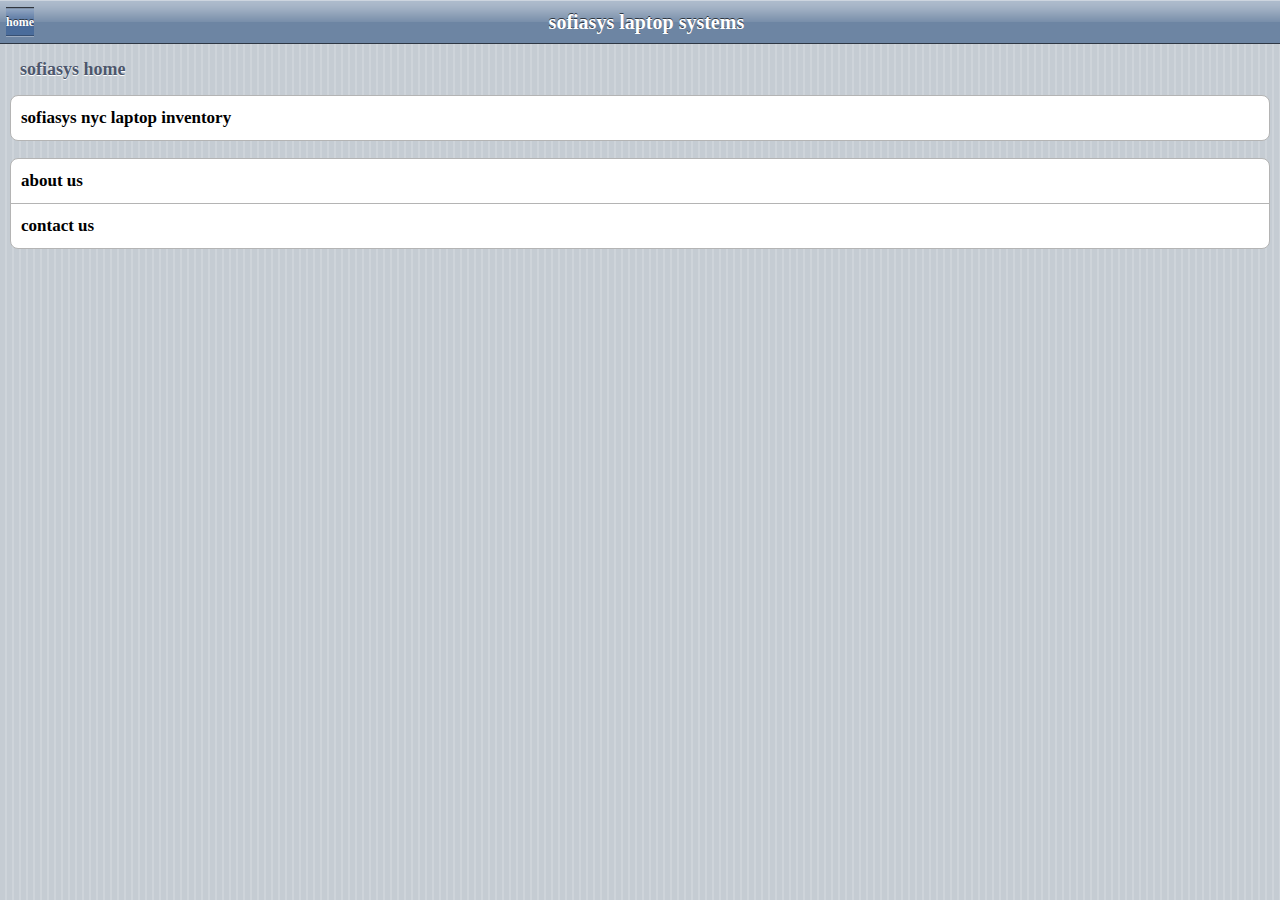
<file: index.html>
<!DOCTYPE html PUBLIC "-//W3C//DTD XHTML 1.0 Strict//EN" "http://www.w3.org/TR/xhtml1/DTD/xhtml1-strict.dtd">
<html xmlns="http://www.w3.org/1999/xhtml">
<head>
	<meta http-equiv="Content-Type" content="text/html; charset=UTF-8">	
	<meta id="viewport" name="viewport" content="width=320; initial-scale=1.0; maximum-scale=1.0; user-scalable=0;">
	<title>sofiasys | laptop systems</title>
	<link rel="shortcut icon" href="images/_site_images/favicon.ico" type="image/x-icon">
	<link rel="stylesheet" href="styles/iphone.css">
	<link rel="apple-touch-icon" href="images/apple-touch-icon.png">
	<script type="text/javascript" charset="utf-8">
		window.onload = function() {
		  setTimeout(function(){window.scrollTo(0, 1);}, 100);
		}
	</script>
</head>
<body>
<div id="header"><h1>sofiasys laptop systems</h1><a href="." id="backButton">home</a></div>
<h1>sofiasys home</h1>
	<ul>
        <li><a href="_inventory">sofiasys nyc laptop inventory</a></li>
	</ul>

	<ul>
        <li><a href="_about">about us</a></li>
        <li><a href="_contact">contact us</a></li>
	</ul>
</body>
</html>
</file>
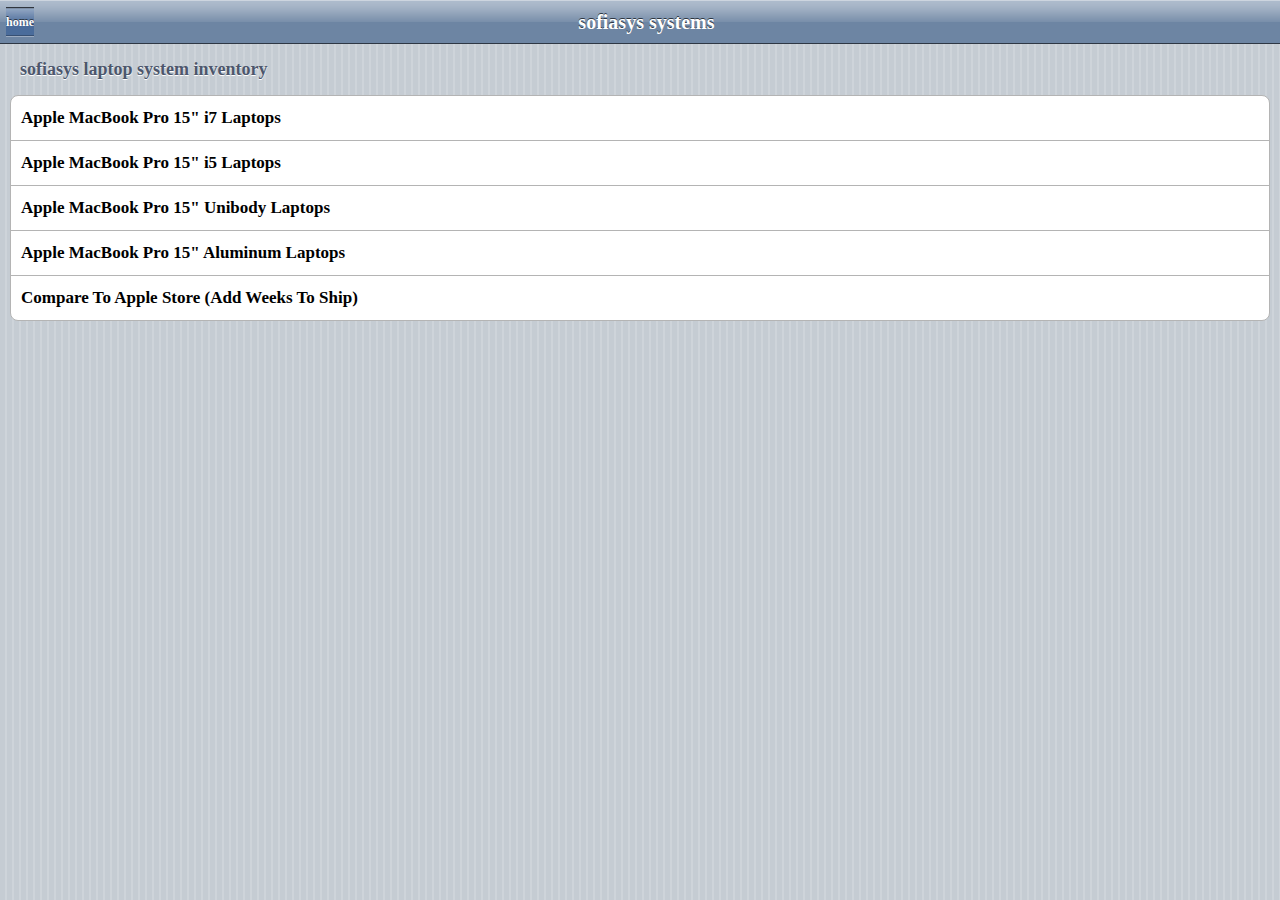
<file: _inventory/index.html>
<!DOCTYPE html PUBLIC "-//W3C//DTD XHTML 1.0 Strict//EN" "http://www.w3.org/TR/xhtml1/DTD/xhtml1-strict.dtd">
<html xmlns="http://www.w3.org/1999/xhtml">
<head>
	<meta http-equiv="content-type" content="text/html; charset=utf-8" />
	<meta id="viewport" name="viewport" content="width=320; initial-scale=1.0; maximum-scale=1.0; user-scalable=0;" />
	<title>sofiasys | inventory</title>
	<link rel="stylesheet" href="../styles/iphone.css" />
	<link rel="apple-touch-icon" href="../images/apple-touch-icon.png" />
	<script type="text/javascript" charset="utf-8">
		window.onload = function() {
		  setTimeout(function(){window.scrollTo(0, 1);}, 100);
		}
	</script>
</head>

<body>
	
	<div id="header">
		<h1>sofiasys systems</h1>
		<a href=".." id="backButton">home</a>
	</div>

<h1>sofiasys laptop system inventory</h1>

<ul>
	<li><a href="inv_i7">Apple MacBook Pro 15" i7 Laptops</a></li>
	<li><a href="inv_i5">Apple MacBook Pro 15" i5 Laptops</a></li>
	<li><a href="inv_uni">Apple MacBook Pro 15" Unibody Laptops</a></li>
	<li><a href="inv_alum" target="_blank">Apple MacBook Pro 15" Aluminum Laptops</a></li>
	<li><a href="http://store.apple.com/us/mac/family/macbook-pro">Compare To Apple Store (Add Weeks To Ship)</a></li>
</ul>
</body>
</html>
</file>
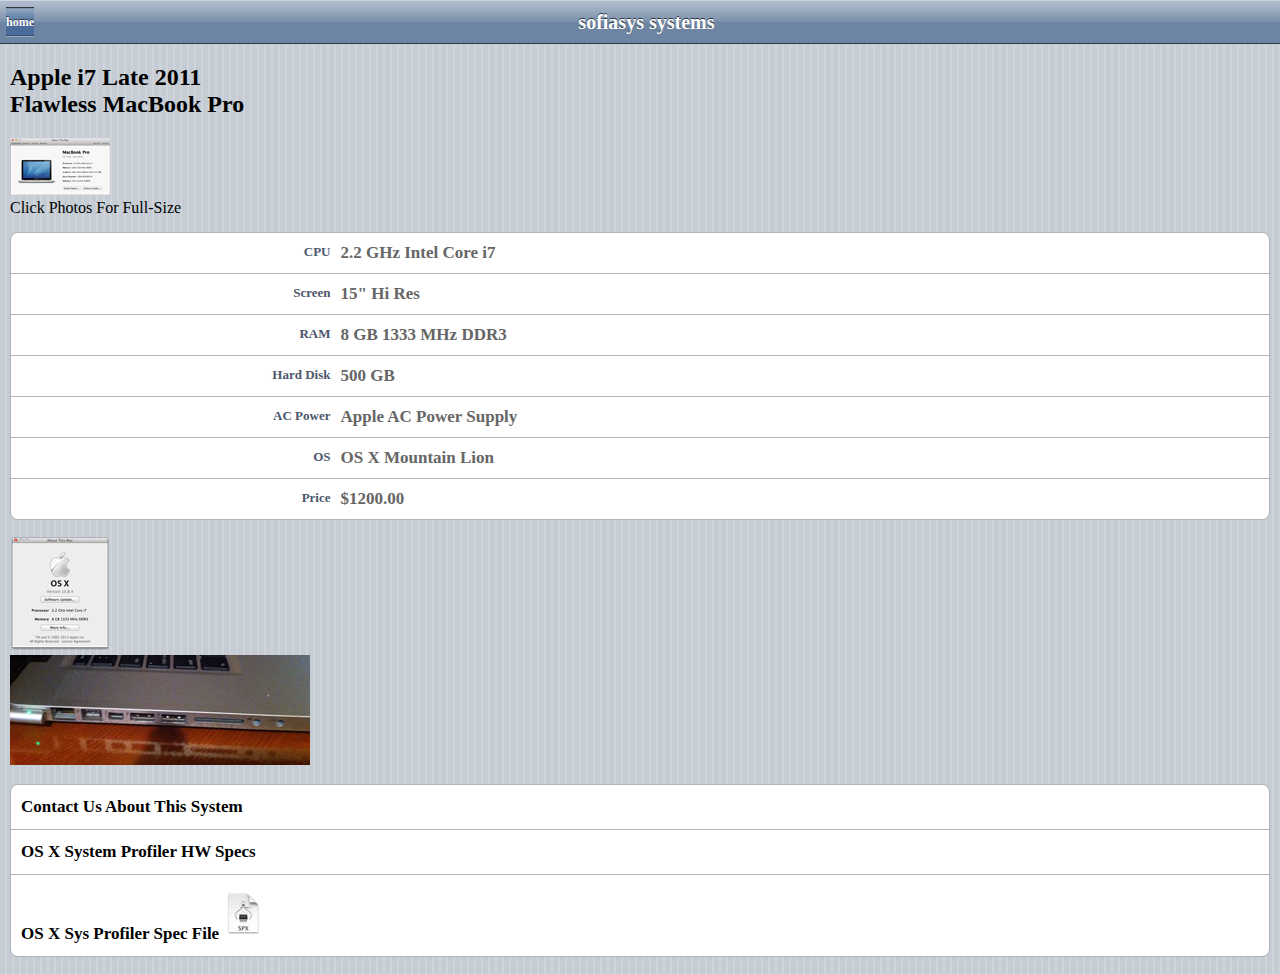
<file: _inventory/inv_i7/index.html>
<!DOCTYPE html PUBLIC "-//W3C//DTD XHTML 1.0 Strict//EN" "http://www.w3.org/TR/xhtml1/DTD/xhtml1-strict.dtd">
<html xmlns="http://www.w3.org/1999/xhtml"><head><meta http-equiv="Content-Type" content="text/html; charset=UTF-8">
	<meta id="viewport" name="viewport" content="width=320; initial-scale=1.0; maximum-scale=1.0; user-scalable=0;">
	<title>system laptop specs</title>
	<link rel="stylesheet" href="../../styles/iphone.css">
	<link rel="apple-touch-icon" href="images/apple-touch-icon.png">
	<script type="text/javascript" charset="utf-8">
		window.onload = function() {
		  setTimeout(function(){window.scrollTo(0, 1);}, 100);
		}
	</script>
	<!-- for profile image -->
	<style type="text/css" media="screen">
		li.picture { background: #fff url(images/mbook_w.png) no-repeat !important; }
	</style>
	<!-- end line customization -->
</head>
<body>
	<div id="header">
		<h1>sofiasys systems</h1>
		<a href="../.." id="backButton">home</a>
	</div>
<h2>Apple i7 Late 2011<br/>Flawless MacBook Pro</h2>

<a href="images/info.png"><img src="images/info_mobi.png" /></a>
<br/>Click Photos For Full-Size
<ul class="field">
	<li><h3>CPU</h3>2.2 GHz Intel Core i7</li>
    <li><h3>Screen</h3>15" Hi Res </li>
	<li><h3>RAM</h3>8 GB 1333 MHz DDR3</li>
	<li><h3>Hard Disk</h3>500 GB</li>
    <li><h3>AC Power</h3> Apple AC Power Supply</li>
	<li><h3>OS</h3>OS X Mountain Lion</li>
	<li><h3>Price</h3> $1200.00</li>
</ul>
<a href="images/about.png"><img src="images/about_mobi.png" /></a>
<br/>
<a href="images/sideview.jpg"><img src="images/sideview_mobi.jpg" /></a>
<ul>
<li><a href="mailto:jjdonson@urbanspectra.com?Subject=MBPro%20i7%20$1200">Contact Us About This System</a></li>
<li><a href="index2.html">OS X System Profiler HW Specs</a></li>
<li><a href="specs_i7.spx.zip">OS X Sys Profiler Spec File <img src="images/spx_icon.png"/></a></li>
</ul>
</body></html>
</file>
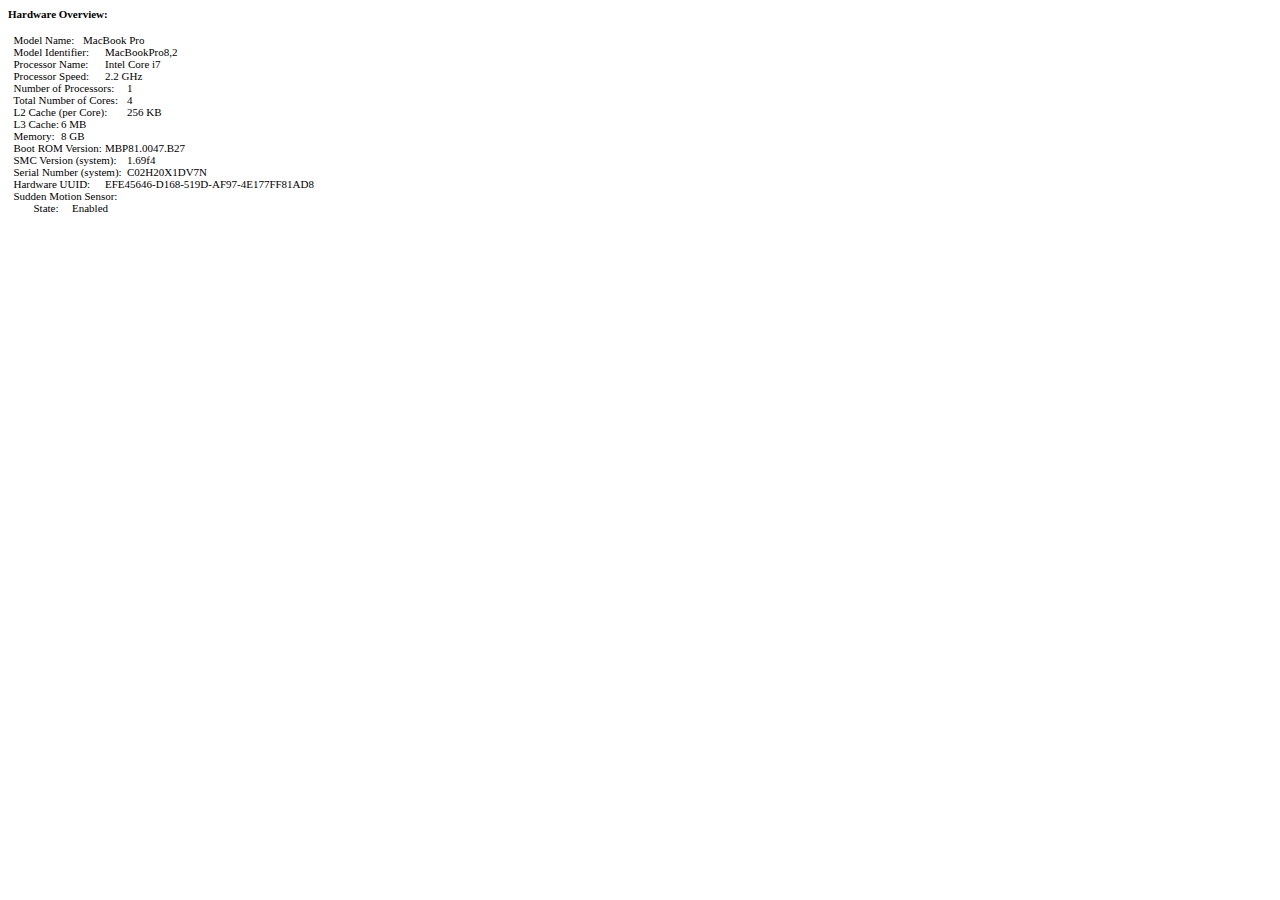
<file: _inventory/inv_i7/specs.html>
<!DOCTYPE html PUBLIC "-//W3C//DTD HTML 4.01//EN" "http://www.w3.org/TR/html4/strict.dtd">
<html>
<head>
  <meta http-equiv="Content-Type" content="text/html; charset=utf-8">
  <meta http-equiv="Content-Style-Type" content="text/css">
  <title>system laptop specs</title>
  <meta name="Generator" content="Cocoa HTML Writer">
  <meta name="CocoaVersion" content="1138.51">
  <style type="text/css">
    p.p1 {margin: 0.0px 0.0px 0.0px 141.0px; text-indent: -141.0px; font: 11.0px 'Lucida Grande'}
    p.p2 {margin: 0.0px 0.0px 0.0px 0.0px; font: 12.0px Helvetica; min-height: 14.0px}
    p.p3 {margin: 0.0px 0.0px 0.0px 64.0px; text-indent: -44.0px; font: 11.0px 'Lucida Grande'}
    span.Apple-tab-span {white-space:pre}
  </style>
</head>
<body>
<p class="p1"><b>Hardware Overview:</b></p>
<p class="p2"><br></p>
<p class="p1"><span class="Apple-converted-space">  </span>Model Name:<span class="Apple-tab-span">	</span>MacBook Pro</p>
<p class="p1"><span class="Apple-converted-space">  </span>Model Identifier:<span class="Apple-tab-span">	</span>MacBookPro8,2</p>
<p class="p1"><span class="Apple-converted-space">  </span>Processor Name:<span class="Apple-tab-span">	</span>Intel Core i7</p>
<p class="p1"><span class="Apple-converted-space">  </span>Processor Speed:<span class="Apple-tab-span">	</span>2.2 GHz</p>
<p class="p1"><span class="Apple-converted-space">  </span>Number of Processors:<span class="Apple-tab-span">	</span>1</p>
<p class="p1"><span class="Apple-converted-space">  </span>Total Number of Cores:<span class="Apple-tab-span">	</span>4</p>
<p class="p1"><span class="Apple-converted-space">  </span>L2 Cache (per Core):<span class="Apple-tab-span">	</span>256 KB</p>
<p class="p1"><span class="Apple-converted-space">  </span>L3 Cache:<span class="Apple-tab-span">	</span>6 MB</p>
<p class="p1"><span class="Apple-converted-space">  </span>Memory:<span class="Apple-tab-span">	</span>8 GB</p>
<p class="p1"><span class="Apple-converted-space">  </span>Boot ROM Version:<span class="Apple-tab-span">	</span>MBP81.0047.B27</p>
<p class="p1"><span class="Apple-converted-space">  </span>SMC Version (system):<span class="Apple-tab-span">	</span>1.69f4</p>
<p class="p1"><span class="Apple-converted-space">  </span>Serial Number (system):<span class="Apple-tab-span">	</span>C02H20X1DV7N</p>
<p class="p1"><span class="Apple-converted-space">  </span>Hardware UUID:<span class="Apple-tab-span">	</span>EFE45646-D168-519D-AF97-4E177FF81AD8</p>
<p class="p1"><span class="Apple-converted-space">  </span>Sudden Motion Sensor:</p>
<p class="p3"><span class="Apple-converted-space">  </span>State:<span class="Apple-tab-span">	</span>Enabled</p>
</body>
</html>
</file>
<file: styles/iphone.css>
/* 

	Universal iPhone UI Kit 1.0
	Author: Diego MartÃ­n Lafuente.
	E-Mail: dlafuente@gmail.com
	AIM: Minidixier
	Licence: AGPLv3
	date: 2008-08-09
	
	URL: www.minid.net
	SVN URL: http://code.google.com/p/iphone-universal/source/checkout
	Download: http://code.google.com/p/iphone-universal/downloads/list
	
	*/
		
	body {
		background: rgb(197,204,211) url(../images/stripes.png);
		font-family: Garamond;
		margin: 0 0 0 10px;
		padding: 0;
		-webkit-user-select: none;
		-webkit-text-size-adjust: none;
		}
		

		/* standard header on body */
		
		div#header + h1, ul + h1 {
			color: rgb(76,86,108);
			font: bold 18px Garamond;
			text-shadow: #fff 0 1px 0;
			margin: 15px 0 0 10px;  
			}

		/* standard paragraph on body */
		
		ul + p, ul.data + p + p, ul.form + p + p {
			color: rgb(76,86,108);
			font: 14px Garamond;
			text-align: center;
			text-shadow: white 0 1px 0;
			margin: 0 10px 17px 0;
			}

		/* headers */

		div#header {
			background: rgb(109,133,163) url(../images/bgHeader.png) repeat-x top;
			border-top: 1px solid rgb(205,213,223);
			border-bottom: 1px solid rgb(46,55,68);
			padding: 10px;
			margin: 0 0 0 -10px;
			min-height: 44px;
			-webkit-box-sizing: border-box;
			}


				div#header h1 {
					color: #fff;
					font: bold 20px/30px Garamond;
					text-shadow: #2d3642 0 -1px 0;
					text-align: center;
					text-overflow: ellipsis;
					white-space: nowrap;
					overflow: hidden;
					width: 49%;
					padding: 5px 0;
					margin: 2px 0 0 -24%;
					position: absolute;
					top: 0;
					left: 50%;
					}

					div#header a {
						color: #FFF;
						background: none;
						font: bold 12px/30px Garamond;
						border-width: 0 5px;
						margin: 0;
						padding: 0 3px;
						width: auto;
						height: 30px;
						text-shadow: rgb(46,55,68) 0 -1px 0;
						text-overflow: ellipsis;
						text-decoration: none;
						white-space: nowrap;
						position: absolute;
						overflow: hidden;
						top: 7px;
						right: 6px;
						-webkit-border-image: url(../images/toolButton.png) 0 5 0 5;
						}

						div#header #backButton {
							left: 6px;
							right: auto;
							padding: 0;
							max-width: 55px;
							border-width: 0 8px 0 14px;
							-webkit-border-image: url(../images/backButton.png) 0 8 0 14;
							}


						.Action {
							border-width: 0 5px;
							-webkit-border-image: url(../images/actionButton.png) 0 5 0 5;
						}


						
						div#header ul {
							margin-top: 15px;
						}
						
						div#header p {
							color: rgb(60,70,80);
							font-weight: bold;
							font-size: 13px;
							text-align: center;
							clear: both;
							position: absolute;
							top: 4px;
							left: 35px;
							right: 35px;
							margin: 0;
							text-shadow: #C0CBDB 0 1px 0;
							text-overflow: ellipsis;
							white-space: nowrap;
							overflow: hidden;
						}
						
						div.pre {
							height: 60px;
							}


							div.pre h1 {
								top: 18px !important;
								}
								
							div.pre a {
								top: 25px !important;
								right: 6px;
								}
								
							div.pre a#Backbutton {
								left: 6px !important;
							}	
								
								
								
		
		
		/***** List (base) ******/
		
		ul {
			color: black;
			background: #fff;
			border: 1px solid #B4B4B4;
			font: bold 17px Garamond;
			padding: 0;	   
			margin: 15px 10px 17px 0;
			-webkit-border-radius: 8px;
			}
		
		
			ul li {
				color: #666;
				border-top: 1px solid #B4B4B4;
				list-style-type: none;	
				padding: 10px 10px 10px 10px;
				}
				

				
				/* when you have a first LI item on any list */
				
				li:first-child {	
					border-top: 0;
					-webkit-border-top-left-radius: 8px;
					-webkit-border-top-right-radius: 8px;
					}

				li:last-child {	
					-webkit-border-bottom-left-radius: 8px;
					-webkit-border-bottom-right-radius: 8px;
					}
					
					
				/* universal arrows */
				
				ul li.arrow {
					background-image: url(../images/chevron.png);
					background-position: right center;
					background-repeat: no-repeat;
					}
					
					
				#plastic ul li.arrow, #metal ul li.arrow {
					background-image: url(../images/chevron_dg.png);
					background-position: right center;
					background-repeat: no-repeat;
					}
					
									
				
				/* universal links on list */
				
				ul li a, li.img a + a {
					color: #000;
					text-decoration: none;
					text-overflow: ellipsis;
					white-space: nowrap;
					overflow: hidden;
					display: block;
					padding: 12px 10px 12px 10px;
					margin: -10px;
					-webkit-tap-highlight-color:rgba(0,0,0,0);
				}
				
					ul li.img a + a {
						margin: -10px 10px -20px -5px;
						font-size: 17px;
						font-weight: bold;
					}
					
					ul li.img a + a + a {
							font-size: 14px;
							font-weight: normal;
							margin-left: -10px;
							margin-bottom: -10px;
							margin-top: 0;
						}
						
						
						ul li.img a + small + a {
							margin-left: -5px;
						}
						
						
						ul li.img a + small + a + a {
							margin-left: -10px;
							margin-top: -20px;
							margin-bottom: -10px;
							font-size: 14px;
							font-weight: normal;
							}
							
							ul li.img a + small + a + a + a {
								margin-left: 0px !important;
								margin-bottom: 0;
							}
				
				
					ul li a + a {
						color: #000;
						font: 14px Garamond;
						text-overflow: ellipsis;
						white-space: nowrap;
						overflow: hidden;
						display: block;
						margin: 0;
						padding: 0;
						}
						
						ul li a + a + a, ul li.img a + a + a + a, ul li.img a + small + a + a + a {
							color: #666;
							font: 13px Garamond;
							margin: 0;
							text-overflow: ellipsis;
							white-space: nowrap;
							overflow: hidden;
							display: block;
							padding: 0;
						}
						
						
					
		
		
				/* standard mini-label */
				
				ul li small {
					color: #369;
					font: 17px Garamond;
					text-align: right;
					text-overflow: ellipsis;
					white-space: nowrap;
					overflow: hidden;
					display: block;
					width: 23%;
					float: right;
					padding: 3px 0px;
					}
					
					
					
					ul li.arrow small {
						padding: 0 15px;
					}
					
					ul li small.counter {
						font-size: 17px !important;
						line-height: 13px !important;
						font-weight: bold;
						background: rgb(154,159,170);
						color: #fff;
						-webkit-border-radius: 11px;
						padding: 4px 10px 5px 10px;
						display: inline !important;
						width: auto;
						margin-top: 2px;
					}
					
					
					ul li.arrow small.counter {
						margin-right: 15px;
					}
					
					
					
	
					/* resize without labels */
					
					ul li.arrow a {
						width: 95%;
						}
					
						/* with labels */
						
						ul li small + a {
							width: 75%;
						}
						
						ul li.arrow small + a {
							width: 70%;
						}
						
		
		
		/* images */
		
			ul li.img {
				padding-left: 115px;
			}
		
			ul li.img a.img {
				background: url(../images/standard-img.png) no-repeat;
				display: inline-block;
				width: 100px;
				height: 75px;
				margin: -10px 0 -20px -115px;
				float: left;
			}
		
		
		
		/* individuals */
		
		
		
			ul.individual {
				border: 0;
				background: none;
				clear: both;
				height: 45px;
			}
			
				ul.individual li {
					color: rgb(183,190,205);
					background: white;
					border: 1px solid rgb(180,180,180);
					font-size: 14px;
					text-align: center;
					-webkit-border-radius: 8px;
					-webkit-box-sizing: border-box;
					width: 48%;
					float:left;
					display: block;
					padding: 11px 10px 14px 10px;
					}
				
					ul.individual li + li {
						float: right;
						
					}
					
					
					ul.individual li a {
						color: rgb(50,79,133);
						line-height: 16px;
						margin: -11px -10px -14px -10px;
						padding: 11px 10px 14px 10px;
						-webkit-border-radius: 8px;
					}
					
						ul.individual li a:hover {
							color: #fff;
							background: #36c;
							}
							
							
							
							
							/* Normal lists and metal */

							body#normal h4 {
								color: #fff;
								background: rgb(154,159,170) url(../images/bglight.png) top left repeat-x;
								border-top: 1px solid rgb(165,177,186);
								text-shadow: #666 0 1px 0;
								margin: 0;
								padding: 2px 10px;
							}


							body#normal, body#metal {
								margin: 0;
								padding: 0;
								background-color: rgb(255,255,255);
							}

							body#normal ul, body#metal ul, body#plastic ul {
								-webkit-border-radius: 0;
								margin: 0;
								border-left: 0;
								border-right: 0;
								border-top: 0;
								}

								body#metal ul {
									border-top: 0;
									border-bottom: 0;
									background: rgb(180,180,180);
								}




								body#normal ul li {
									font-size: 20px;
								}

									body#normal ul li small {
										font-size: 16px;
										line-height: 28px;
									}

									body#normal li, body#metal li {
										-webkit-border-radius: 0;
										}

									body#normal li em {
										font-weight: normal;
										font-style: normal;
										}

								body#normal h4 + ul {
									border-top: 1px solid rgb(152,158,164);
									border-bottom: 1px solid rgb(113,125,133);
								}


								body#metal ul li {
									border-top: 1px solid rgb(238,238,238);
									border-bottom: 1px solid rgb(156,158,165);
									background: url(../images/bgMetal.png) top left repeat-x;
									font-size: 26px;
									text-shadow: #fff 0 1px 0;
									}

									body#metal ul li a {
										line-height: 26px;
										margin: 0;
										padding: 13px 0;
									}

										body#metal ul li a:hover {
											color: rgb(0,0,0);
										}	

											body#metal ul li:hover small {
												color: inherit;
											}


									body#metal ul li a em {
										display: block;
										font-size: 14px;
										font-style: normal;
										color: #444;
										width: 50%;
										line-height: 14px;
									}

									body#metal ul li small {
										float: right;
										position: relative;
										margin-top: 10px;
										font-weight: bold;
										}


										body#metal ul li.arrow a small {
											padding-right: 0;
											line-height: 17px;
										}
										
										
										body#metal ul li.arrow {
											background: url(../images/bgMetal.png) top left repeat-x,
											url(../images/chevron_dg.png) right center no-repeat;
										}
										
										
																
										/* option panel */

											div#optionpanel {
												background: url(../images/blackbg.png) top left repeat-x;
												text-align: center;
												padding: 20px 10px 15px 10px;
												position: absolute;
												left: 0;
												right: 0;
												bottom: 0;		
												}

												div#optionpanel h2 {
													font-size: 17px;
													color: #fff;
													text-shadow: #000 0 1px 0;
												}
												
												
										
										
										
										/***** BUTTONS *****/

										.button {
											color: #fff;
											font: bold 20px/46px Garamond;
											text-decoration: none;
											text-align: center;
											text-shadow: #000 0 1px 0;
											border-width: 0px 14px 0px 14px;
											display: block;
											margin: 3px 0;
											}

											.green { -webkit-border-image: url(../images/greenButton.png) 0 14 0 14; }
											.red { -webkit-border-image: url(../images/redButton.png) 0 14 0 14; }

											.white {
												color: #000;
												text-shadow: #fff 0px 1px 0;
												-webkit-border-image: url(../images/whiteButton.png) 0 14 0 14;
												}

											.black { -webkit-border-image: url(../images/grayButton.png) 0 14 0 14; }
											
											
/***** FORMS *****/

/* fields list */
		
		ul.form {
			
		}
		
			ul.form li {
				padding: 7px 10px;
			}
			
			ul.form li.error { border: 2px solid red; }			
			ul.form li.error + li.error { border-top: 0; }
			
			ul.form li:hover { background: #fff; }
		
			ul li input[type="text"], ul li input[type="password"], ul li textarea, ul li select {
				color: #777;
				background: #fff url(../.png); /* this is a hack due the default input shadow that iphones uses on textfields */
				border: 0;				
				font: normal 17px Garamond;
				padding: 0;
				display: inline-block;
				margin-left: 0px;
				width: 100%;
				-webkit-appearance: textarea;
				}
						
				ul li textarea {
					height: 120px;
					padding: 0;
					text-indent: -2px;
				}
				
				ul li select {
					text-indent: 0px;
					background: transparent url(../images/chevron.png) no-repeat 103% 3px;
					-webkit-appearance: textfield;
					margin-left: -6px;
					width: 104%;
				}
				
				ul li input[type="checkbox"], ul li input[type="radio"] {
					margin: 0;
					color: rgb(50,79,133);
					padding: 10px 10px;
					}
				
				ul li input[type="checkbox"]:after, ul li input[type="radio"]:after {
					content: attr(title);
					font: 17px Garamond;
					display: block;
					width: 246px;
					margin: -12px 0 0 17px;
					}
					
					
					
					/**** INFORMATION FIELDS ****/

					ul.data li h4 {
						margin: 10px 0 5px 0;
					}

						ul.data li p {
							text-align: left;
							font-size: 14px;
							line-height: 18px;
							font-weight: normal;
							margin: 0;
							}
							
							ul.data li p + p { margin-top: 10px; }
							

							ul.data li {
								background: none;
								padding: 15px 10px;
								color: #222;
							}

							ul.data li a {
								display: inline;
								color: #2E3744;
								text-decoration: underline;
							}
							
							
							ul.field li small {
								position: absolute;
								right: 25px;
								margin-top: 3px;
								z-index: 3;
							}
					
							ul.field li h3 {
								color: rgb(76,86,108);
								width: 25%;
								font-size: 13px;
								line-height: 18px;
								margin: 0 10px 0 0;
								float: left;
								text-align: right;
								overflow: hidden;
								text-overflow: ellipsis;
								white-space: nowrap;
								padding: 0;
								}
							
								ul.field li a {
									font-size: 13px;
									line-height: 18px;
									overflow: visible;
									white-space: normal;
									display: inline-block;
									width: 60%;
									padding: 0;
									margin: 0 0 0 0;
									vertical-align: top;
									}
									
								ul.field li big {
									font-size: 13px;
									line-height: 18px;
									font-weight: normal;
									overflow: visible;
									white-space: normal;
									display: inline-block;
									width: 60%;
									}
									
									
									
									
									
																
								ul.field li small {
									font-size: 13px;
									font-weight: bold;
								}
							
						
						/* this is for profiling */
							
						ul.profile {
							border: 0;
							background: none;
							clear: both;
							min-height: 62px;
							position: relative;
							}
							
							ul.profile li {
								background: #fff url(../images/profile-user.png) no-repeat;
								border: 1px solid #B4B4B4;
								width: 60px;
								height: 62px;
								-webkit-border-radius: 4px;
								-webkit-box-sizing: border-box;
								float: left;
								}
							
							ul.profile li + li {
								border: 0;
								background: none;
								width: 70%;
								}
								
							
								ul.profile li + li h2, ul.profile li + li p {
									color: rgb(46,55,68);
									text-shadow: #fff 0 1px 0;
									margin: 0;
								}
								
								ul.profile li + li h2 {
									font: bold 18px/22px Garamond;
									text-overflow: ellipsis;
									white-space: nowrap;
									overflow: hidden;
									}
									
								ul.profile li + li p {
									font: 14px/18px Garamond;
									text-overflow: ellipsis;
									white-space: nowrap;
									overflow: hidden;
									}
								
								
								/* any A element inside this kind of field list will scale 62x62 */
								
								ul.profile li a {
									display: block;
									width: 62px;
									height: 62px;
									color: transparent;
								}
									


	/***** PLASTIC LISTS *****/
	
	body#plastic {
		margin: 0;
		padding: 0;
		background: rgb(173,173,173);
	}

	body#plastic ul {
		-webkit-border-radius: 0;
		margin: 0;
		border-left: 0;
		border-right: 0;
		border-top: 0;
		background-color: rgb(173,173,173);
		}
		
		
		body#plastic ul li {
			-webkit-border-radius: 0;
			border-top: 1px solid rgb(191,191,191);
			border-bottom: 1px solid rgb(157,157,157);
		}
		
		
			body#plastic ul li:nth-child(odd) {
				background-color: rgb(152,152,152);
				border-top: 1px solid rgb(181,181,181);
				border-bottom: 1px solid rgb(138,138,138);
			}
		
		
		body#plastic ul + p {
			font-size: 11px;
			color: #2f3237;
			text-shadow: none;
			padding: 10px 10px;		
			}
			
			body#plastic ul + p strong {
				font-size: 14px;
				line-height: 18px;
				text-shadow: #fff 0 1px 0;
			}
			
			body#plastic ul li a {
				text-shadow: rgb(211,211,211) 0 1px 0;
			}
			
			body#plastic ul li:nth-child(odd) a {
				text-shadow: rgb(191,191,191) 0 1px 0;
			}
			
			
			body#plastic ul li small {
				color: #3C3C3C;
				text-shadow: rgb(211,211,211) 0 1px 0;
				font-size: 13px;
				font-weight: bold;
				text-transform: uppercase;
				line-height: 24px;
				}
				
				
				
	/**** MINI & BIG BANNERS ****/
	
			#plastic ul.minibanner, #plastic ul.bigbanner {
				margin: 10px;
				border: 0;
				height: 81px;
				clear: both;
				}
				
				#plastic ul.bigbanner {
					height: 140px !important;
				}
				
				#plastic ul.minibanner li {
					border: 1px solid rgb(138,138,138);
					background-color: rgb(152,152,152);
					width: 145px;
					height: 81px;
					float: left;
					-webkit-border-radius: 5px;
					padding: 0;
					}
					
				#plastic ul.bigbanner li {
					border: 1px solid rgb(138,138,138);
					background-color: rgb(152,152,152);
					width: 296px;
					height: 140px;
					float: left;
					-webkit-border-radius: 5px;
					padding: 0;
					margin-bottom: 4px;
					}
					
					#plastic ul.minibanner li:first-child {
						margin-right: 6px;
					}
					
					
					#plastic ul.minibanner li a {
						color: transparent;
						text-shadow: none;
						display: block;
						width: 145px;
						height: 81px;
						}
						
					#plastic ul.bigbanner li a {
						color: transparent;
						text-shadow: none;
						display: block;
						width: 296px;
						height: 145px;
						}
		
	
	
	/**** CHAT ****/
	
	
	body#chat {
		background: #DBE1ED;
		}
		
		body#chat div.bubble {
			margin: 10px 10px 0 0px;
			width: 80%;
			clear: both;
		}
		
		
		
		body#chat div.right {
			float: right;
			}
			
		body#chat div.left {
			float: left;
			}
			
			
			body#chat div.right p {
				border-width: 10px 20px 12px 10px;
			}
			
			body#chat div.left p {
				border-width: 10px 10px 12px 20px;
			}
			
			/* lefties */
			
			body#chat div.left p.lime {
				-webkit-border-image: url(../images/chat_bubbles_lime_l.png) 10 10 13 19;
				}
				
			body#chat div.left p.lemon {
				-webkit-border-image: url(../images/chat_bubbles_lemon_l.png) 10 10 13 19;
				}
				
			body#chat div.left p.orange {
				-webkit-border-image: url(../images/chat_bubbles_orange_l.png) 10 10 13 19;
				}
				
			body#chat div.left p.aqua {
				-webkit-border-image: url(../images/chat_bubbles_aqua_l.png) 10 10 13 19;
				}
				
			body#chat div.left p.purple {
				-webkit-border-image: url(../images/chat_bubbles_purple_l.png) 10 10 13 19;
				}
				
			body#chat div.left p.pink {
				-webkit-border-image: url(../images/chat_bubbles_pink_l.png) 10 10 13 19;
				}
				
			body#chat div.left p.graphite {
				-webkit-border-image: url(../images/chat_bubbles_graphite_l.png) 10 10 13 19;
				}
				
			body#chat div.left p.clear {
				-webkit-border-image: url(../images/chat_bubbles_clear_l.png) 10 10 13 19;
				}
				
				
				
				
			/*rights*/	
			
			body#chat div.right p.aqua {
				-webkit-border-image: url(../images/chat_bubbles_aqua_r.png) 10 19 13 10;
				}
				
			body#chat div.right p.lemon {
				-webkit-border-image: url(../images/chat_bubbles_lemon_r.png) 10 19 13 10;
				}
				
			body#chat div.right p.lime {
				-webkit-border-image: url(../images/chat_bubbles_lime_r.png) 10 19 13 10;
				}
				
			body#chat div.right p.purple {
				-webkit-border-image: url(../images/chat_bubbles_purple_r.png) 10 19 13 10;
				}
				
			body#chat div.right p.pink {
				-webkit-border-image: url(../images/chat_bubbles_pink_r.png) 10 19 13 10;
				}
				
			body#chat div.right p.graphite {
				-webkit-border-image: url(../images/chat_bubbles_graphite_r.png) 10 19 13 10;
				}
				
			body#chat div.right p.clear {
				-webkit-border-image: url(../images/chat_bubbles_clear_r.png) 10 19 13 10;
				}
				
				
				
				
				
			
		
		body#chat div.bubble p {
			color: #000;
			font-size: 16px;
			margin: 0;
		}
		
			body#chat div.bubble + p {
				color: #666;
				text-align: center;
				font-size: 12px;
				font-weight: bold;
				margin: 0;
				padding: 10px 0 0 0;
				clear: both;
			}
		
		
		
		
		
		
		/**** image grids ****/
		
		
		body#images {
			background: #fff;
			margin: 0;
		}
		
			body#images ul {
				margin: 4px 4px 4px 0;
				border: 0;
				-webkit-border-radius: 0;
				}
				
				body#images ul li {
					border: 1px solid #C0D5DD;
					-webkit-border-radius: 0;
					width: 73px;
					height: 73px;
					float: left;
					margin: 0 0 4px 4px;
					background: #F4FBFE url(../images/image-loading.gif) no-repeat center center;
					padding: 0;
					}
					
					body#images ul li a {
						display: block;
						width: 100%;
						height: 100%;
						margin: 0;
						padding: 0;
					}
		
		
		/*** BLANK PAGES ***/
		
		body#blank {
			background: #fff;
		}
		
		
		body#blank p {
			color: #898989;
			text-align: center;
			margin: 250px 0 0 0;
			}
			



			/**** ICONFIED LIST ****/
			
			
			ul li a img.ico, ul li img.ico {
				float: left;
				display: block;
				margin: -4px 10px -4px -1px;
			}
</file>
